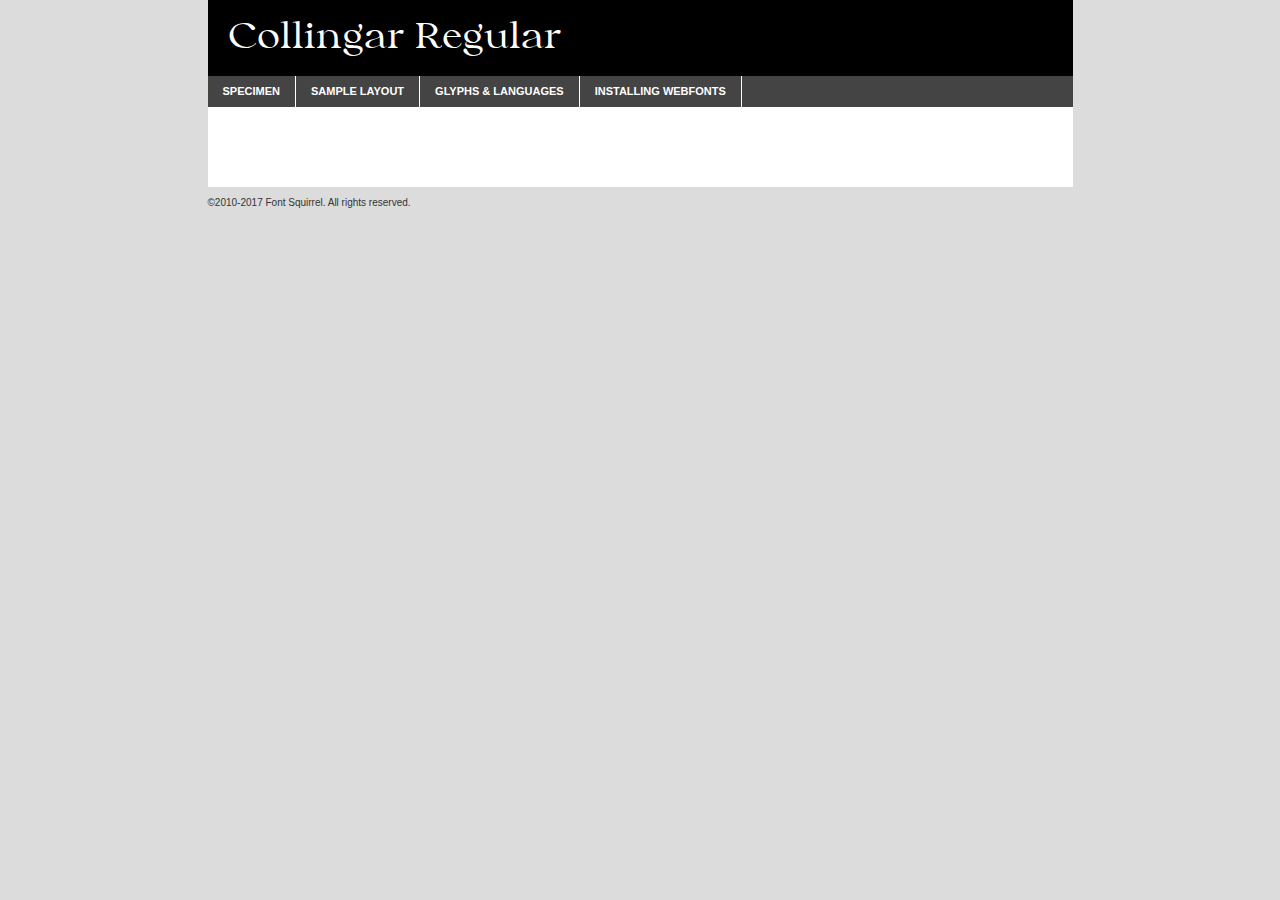
<file: main/main_assets/font/collingar-collingar-400-demo.html>
<!DOCTYPE html PUBLIC "-//W3C//DTD XHTML 1.0 Transitional//EN"
        "http://www.w3.org/TR/xhtml1/DTD/xhtml1-transitional.dtd">

<html xmlns="http://www.w3.org/1999/xhtml" xml:lang="en" lang="en">
<head>
    <meta http-equiv="Content-Type" content="text/html; charset=utf-8"/>
    <script src="http://ajax.googleapis.com/ajax/libs/jquery/1.7.2/jquery.min.js" type="text/javascript" charset="utf-8"></script>
    <script type="text/javascript">
		(function($) {
			$.fn.easyTabs = function(option) {
				var param = jQuery.extend({ fadeSpeed: 'fast', defaultContent: 1, activeClass: 'active' }, option);
				$(this).each(function() {
					var thisId = '#' + this.id;
					if ( param.defaultContent == '' )
					{
						param.defaultContent = 1;
					}
					if ( typeof param.defaultContent == 'number' )
					{
						var defaultTab = $(thisId + ' .tabs li:eq(' + (param.defaultContent - 1) + ') a').attr('href').substr(1);
					}
					else
					{
						var defaultTab = param.defaultContent;
					}
					$(thisId + ' .tabs li a').each(function() {
						var tabToHide = $(this).attr('href').substr(1);
						$('#' + tabToHide).addClass('easytabs-tab-content');
					});
					hideAll();
					changeContent(defaultTab);

					function hideAll() {$(thisId + ' .easytabs-tab-content').hide();}

					function changeContent(tabId)
					{
						hideAll();
						$(thisId + ' .tabs li').removeClass(param.activeClass);
						$(thisId + ' .tabs li a[href=#' + tabId + ']').closest('li').addClass(param.activeClass);
						if ( param.fadeSpeed != 'none' )
						{
							$(thisId + ' #' + tabId).fadeIn(param.fadeSpeed);
						}
						else
						{
							$(thisId + ' #' + tabId).show();
						}
					}

					$(thisId + ' .tabs li').click(function() {
						var tabId = $(this).find('a').attr('href').substr(1);
						changeContent(tabId);
						return false;
					});
				});
			}
		})(jQuery);
    </script>
    <link rel="stylesheet" href="specimen_files/specimen_stylesheet.css" type="text/css" charset="utf-8"/>
    <link rel="stylesheet" href="stylesheet.css" type="text/css" charset="utf-8"/>

    <style type="text/css">
        		body {
			font-family: 'collingarregular';
        		}

            </style>

    <title>Collingar Regular Specimen</title>


    <script type="text/javascript" charset="utf-8">
		$(document).ready(function() {
			$('#container').easyTabs({ defaultContent: 1 });
		});
    </script>
</head>

<body>
<div id="container">
    <div id="header">
		Collingar Regular    </div>
    <ul class="tabs">
        <li><a href="#specimen">Specimen</a></li>
        <li><a href="#layout">Sample Layout</a></li>
		        <li><a href="#glyphs">Glyphs &amp; Languages</a></li>
        <li><a href="#installing">Installing Webfonts</a></li>

    </ul>

    <div id="main_content">


        <div id="specimen">

            <div class="section">
                <div class="grid12 firstcol">
                    <div class="huge">AaBb</div>
                </div>
            </div>

            <div class="section">
                <div class="glyph_range">A&#x200B;B&#x200b;C&#x200b;D&#x200b;E&#x200b;F&#x200b;G&#x200b;H&#x200b;I&#x200b;J&#x200b;K&#x200b;L&#x200b;M&#x200b;N&#x200b;O&#x200b;P&#x200b;Q&#x200b;R&#x200b;S&#x200b;T&#x200b;U&#x200b;V&#x200b;W&#x200b;X&#x200b;Y&#x200b;Z&#x200b;a&#x200b;b&#x200b;c&#x200b;d&#x200b;e&#x200b;f&#x200b;g&#x200b;h&#x200b;i&#x200b;j&#x200b;k&#x200b;l&#x200b;m&#x200b;n&#x200b;o&#x200b;p&#x200b;q&#x200b;r&#x200b;s&#x200b;t&#x200b;u&#x200b;v&#x200b;w&#x200b;x&#x200b;y&#x200b;z&#x200b;1&#x200b;2&#x200b;3&#x200b;4&#x200b;5&#x200b;6&#x200b;7&#x200b;8&#x200b;9&#x200b;0&#x200b;&amp;&#x200b;.&#x200b;,&#x200b;?&#x200b;!&#x200b;&#64;&#x200b;(&#x200b;)&#x200b;#&#x200b;$&#x200b;%&#x200b;*&#x200b;+&#x200b;-&#x200b;=&#x200b;:&#x200b;;</div>
            </div>
            <div class="section">
                <div class="grid12 firstcol">
                    <table class="sample_table">
                        <tr>
                            <td>10</td>
                            <td class="size10">abcdefghijklmnopqrstuvwxyzABCDEFGHIJKLMNOPQRSTUVWXYZ0123456789abcdefghijklmnopqrstuvwxyzABCDEFGHIJKLMNOPQRSTUVWXYZ0123456789abcdefghijklmnopqrstuvwxyzABCDEFGHIJKLMNOPQRSTUVWXYZ</td>
                        </tr>
                        <tr>
                            <td>11</td>
                            <td class="size11">abcdefghijklmnopqrstuvwxyzABCDEFGHIJKLMNOPQRSTUVWXYZ0123456789abcdefghijklmnopqrstuvwxyzABCDEFGHIJKLMNOPQRSTUVWXYZ0123456789abcdefghijklmnopqrstuvwxyzABCDEFGHIJKLMNOPQRSTUVWXYZ</td>
                        </tr>
                        <tr>
                            <td>12</td>
                            <td class="size12">abcdefghijklmnopqrstuvwxyzABCDEFGHIJKLMNOPQRSTUVWXYZ0123456789abcdefghijklmnopqrstuvwxyzABCDEFGHIJKLMNOPQRSTUVWXYZ0123456789abcdefghijklmnopqrstuvwxyzABCDEFGHIJKLMNOPQRSTUVWXYZ</td>
                        </tr>
                        <tr>
                            <td>13</td>
                            <td class="size13">abcdefghijklmnopqrstuvwxyzABCDEFGHIJKLMNOPQRSTUVWXYZ0123456789abcdefghijklmnopqrstuvwxyzABCDEFGHIJKLMNOPQRSTUVWXYZ0123456789abcdefghijklmnopqrstuvwxyzABCDEFGHIJKLMNOPQRSTUVWXYZ</td>
                        </tr>
                        <tr>
                            <td>14</td>
                            <td class="size14">abcdefghijklmnopqrstuvwxyzABCDEFGHIJKLMNOPQRSTUVWXYZ0123456789abcdefghijklmnopqrstuvwxyzABCDEFGHIJKLMNOPQRSTUVWXYZ0123456789abcdefghijklmnopqrstuvwxyzABCDEFGHIJKLMNOPQRSTUVWXYZ</td>
                        </tr>
                        <tr>
                            <td>16</td>
                            <td class="size16">abcdefghijklmnopqrstuvwxyzABCDEFGHIJKLMNOPQRSTUVWXYZ0123456789abcdefghijklmnopqrstuvwxyzABCDEFGHIJKLMNOPQRSTUVWXYZ</td>
                        </tr>
                        <tr>
                            <td>18</td>
                            <td class="size18">abcdefghijklmnopqrstuvwxyzABCDEFGHIJKLMNOPQRSTUVWXYZ0123456789abcdefghijklmnopqrstuvwxyzABCDEFGHIJKLMNOPQRSTUVWXYZ</td>
                        </tr>
                        <tr>
                            <td>20</td>
                            <td class="size20">abcdefghijklmnopqrstuvwxyzABCDEFGHIJKLMNOPQRSTUVWXYZ0123456789abcdefghijklmnopqrstuvwxyzABCDEFGHIJKLMNOPQRSTUVWXYZ</td>
                        </tr>
                        <tr>
                            <td>24</td>
                            <td class="size24">abcdefghijklmnopqrstuvwxyzABCDEFGHIJKLMNOPQRSTUVWXYZ0123456789abcdefghijklmnopqrstuvwxyzABCDEFGHIJKLMNOPQRSTUVWXYZ</td>
                        </tr>
                        <tr>
                            <td>30</td>
                            <td class="size30">abcdefghijklmnopqrstuvwxyzABCDEFGHIJKLMNOPQRSTUVWXYZ0123456789abcdefghijklmnopqrstuvwxyzABCDEFGHIJKLMNOPQRSTUVWXYZ</td>
                        </tr>
                        <tr>
                            <td>36</td>
                            <td class="size36">abcdefghijklmnopqrstuvwxyzABCDEFGHIJKLMNOPQRSTUVWXYZ0123456789abcdefghijklmnopqrstuvwxyzABCDEFGHIJKLMNOPQRSTUVWXYZ</td>
                        </tr>
                        <tr>
                            <td>48</td>
                            <td class="size48">abcdefghijklmnopqrstuvwxyzABCDEFGHIJKLMNOPQRSTUVWXYZ0123456789abcdefghijklmnopqrstuvwxyzABCDEFGHIJKLMNOPQRSTUVWXYZ</td>
                        </tr>
                        <tr>
                            <td>60</td>
                            <td class="size60">abcdefghijklmnopqrstuvwxyzABCDEFGHIJKLMNOPQRSTUVWXYZ0123456789abcdefghijklmnopqrstuvwxyzABCDEFGHIJKLMNOPQRSTUVWXYZ</td>
                        </tr>
                        <tr>
                            <td>72</td>
                            <td class="size72">abcdefghijklmnopqrstuvwxyzABCDEFGHIJKLMNOPQRSTUVWXYZ0123456789abcdefghijklmnopqrstuvwxyzABCDEFGHIJKLMNOPQRSTUVWXYZ</td>
                        </tr>
                        <tr>
                            <td>90</td>
                            <td class="size90">abcdefghijklmnopqrstuvwxyzABCDEFGHIJKLMNOPQRSTUVWXYZ0123456789abcdefghijklmnopqrstuvwxyzABCDEFGHIJKLMNOPQRSTUVWXYZ</td>
                        </tr>
                    </table>

                </div>

            </div>


            <div class="section" id="bodycomparison">


                <div id="xheight">
                    <div class="fontbody">&#x25FC;&#x25FC;&#x25FC;&#x25FC;&#x25FC;&#x25FC;&#x25FC;&#x25FC;&#x25FC;&#x25FC;&#x25FC;&#x25FC;&#x25FC;&#x25FC;&#x25FC;&#x25FC;&#x25FC;&#x25FC;&#x25FC;&#x25FC;&#x25FC;&#x25FC;&#x25FC;&#x25FC;&#x25FC;&#x25FC;&#x25FC;&#x25FC;&#x25FC;&#x25FC;&#x25FC;&#x25FC;&#x25FC;&#x25FC;&#x25FC;&#x25FC;&#x25FC;&#x25FC;&#x25FC;&#x25FC;&#x25FC;&#x25FC;&#x25FC;&#x25FC;&#x25FC;&#x25FC;&#x25FC;&#x25FC;&#x25FC;&#x25FC;&#x25FC;&#x25FC;&#x25FC;&#x25FC;&#x25FC;&#x25FC;&#x25FC;&#x25FC;&#x25FC;&#x25FC;&#x25FC;&#x25FC;&#x25FC;&#x25FC;&#x25FC;&#x25FC;&#x25FC;&#x25FC;&#x25FC;&#x25FC;&#x25FC;&#x25FC;&#x25FC;&#x25FC;&#x25FC;&#x25FC;&#x25FC;&#x25FC;&#x25FC;&#x25FC;&#x25FC;&#x25FC;&#x25FC;&#x25FC;&#x25FC;&#x25FC;&#x25FC;&#x25FC;&#x25FC;&#x25FC;&#x25FC;&#x25FC;&#x25FC;&#x25FC;&#x25FC;&#x25FC;&#x25FC;&#x25FC;&#x25FC;body</div>
                    <div class="arialbody">body</div>
                    <div class="verdanabody">body</div>
                    <div class="georgiabody">body</div>
                </div>
                <div class="fontbody" style="z-index:1">
                    body<span>Collingar Regular</span>
                </div>
                <div class="arialbody" style="z-index:1">
                    body<span>Arial</span>
                </div>
                <div class="verdanabody" style="z-index:1">
                    body<span>Verdana</span>
                </div>
                <div class="georgiabody" style="z-index:1">
                    body<span>Georgia</span>
                </div>


            </div>


            <div class="section psample psample_row1" id="">

                <div class="grid2 firstcol">
                    <p class="size10"><span>10.</span>Aenean lacinia bibendum nulla sed consectetur. Fusce dapibus, tellus ac cursus commodo, tortor mauris condimentum nibh, ut fermentum massa justo sit amet risus. Nullam id dolor id nibh ultricies vehicula ut id elit. Cum sociis natoque penatibus et magnis dis parturient montes, nascetur ridiculus mus. Nulla vitae elit libero, a pharetra augue.</p>

                </div>
                <div class="grid3">
                    <p class="size11"><span>11.</span>Aenean lacinia bibendum nulla sed consectetur. Fusce dapibus, tellus ac cursus commodo, tortor mauris condimentum nibh, ut fermentum massa justo sit amet risus. Nullam id dolor id nibh ultricies vehicula ut id elit. Cum sociis natoque penatibus et magnis dis parturient montes, nascetur ridiculus mus. Nulla vitae elit libero, a pharetra augue.</p>

                </div>
                <div class="grid3">
                    <p class="size12"><span>12.</span>Aenean lacinia bibendum nulla sed consectetur. Fusce dapibus, tellus ac cursus commodo, tortor mauris condimentum nibh, ut fermentum massa justo sit amet risus. Nullam id dolor id nibh ultricies vehicula ut id elit. Cum sociis natoque penatibus et magnis dis parturient montes, nascetur ridiculus mus. Nulla vitae elit libero, a pharetra augue.</p>

                </div>
                <div class="grid4">
                    <p class="size13"><span>13.</span>Aenean lacinia bibendum nulla sed consectetur. Fusce dapibus, tellus ac cursus commodo, tortor mauris condimentum nibh, ut fermentum massa justo sit amet risus. Nullam id dolor id nibh ultricies vehicula ut id elit. Cum sociis natoque penatibus et magnis dis parturient montes, nascetur ridiculus mus. Nulla vitae elit libero, a pharetra augue.</p>

                </div>
                <div class="white_blend"></div>

            </div>
            <div class="section psample psample_row2" id="">
                <div class="grid3 firstcol">
                    <p class="size14"><span>14.</span>Aenean lacinia bibendum nulla sed consectetur. Fusce dapibus, tellus ac cursus commodo, tortor mauris condimentum nibh, ut fermentum massa justo sit amet risus. Nullam id dolor id nibh ultricies vehicula ut id elit. Cum sociis natoque penatibus et magnis dis parturient montes, nascetur ridiculus mus. Nulla vitae elit libero, a pharetra augue.</p>

                </div>
                <div class="grid4">
                    <p class="size16"><span>16.</span>Aenean lacinia bibendum nulla sed consectetur. Fusce dapibus, tellus ac cursus commodo, tortor mauris condimentum nibh, ut fermentum massa justo sit amet risus. Nullam id dolor id nibh ultricies vehicula ut id elit. Cum sociis natoque penatibus et magnis dis parturient montes, nascetur ridiculus mus. Nulla vitae elit libero, a pharetra augue.</p>

                </div>
                <div class="grid5">
                    <p class="size18"><span>18.</span>Aenean lacinia bibendum nulla sed consectetur. Fusce dapibus, tellus ac cursus commodo, tortor mauris condimentum nibh, ut fermentum massa justo sit amet risus. Nullam id dolor id nibh ultricies vehicula ut id elit. Cum sociis natoque penatibus et magnis dis parturient montes, nascetur ridiculus mus. Nulla vitae elit libero, a pharetra augue.</p>

                </div>

                <div class="white_blend"></div>

            </div>

            <div class="section psample psample_row3" id="">
                <div class="grid5 firstcol">
                    <p class="size20"><span>20.</span>Aenean lacinia bibendum nulla sed consectetur. Fusce dapibus, tellus ac cursus commodo, tortor mauris condimentum nibh, ut fermentum massa justo sit amet risus. Nullam id dolor id nibh ultricies vehicula ut id elit. Cum sociis natoque penatibus et magnis dis parturient montes, nascetur ridiculus mus. Nulla vitae elit libero, a pharetra augue.</p>
                </div>
                <div class="grid7">
                    <p class="size24"><span>24.</span>Aenean lacinia bibendum nulla sed consectetur. Fusce dapibus, tellus ac cursus commodo, tortor mauris condimentum nibh, ut fermentum massa justo sit amet risus. Nullam id dolor id nibh ultricies vehicula ut id elit. Cum sociis natoque penatibus et magnis dis parturient montes, nascetur ridiculus mus. Nulla vitae elit libero, a pharetra augue.</p>
                </div>

                <div class="white_blend"></div>

            </div>

            <div class="section psample psample_row4" id="">
                <div class="grid12 firstcol">
                    <p class="size30"><span>30.</span>Aenean lacinia bibendum nulla sed consectetur. Fusce dapibus, tellus ac cursus commodo, tortor mauris condimentum nibh, ut fermentum massa justo sit amet risus. Nullam id dolor id nibh ultricies vehicula ut id elit. Cum sociis natoque penatibus et magnis dis parturient montes, nascetur ridiculus mus. Nulla vitae elit libero, a pharetra augue.</p>
                </div>
                <div class="white_blend"></div>

            </div>


            <div class="section psample psample_row1 fullreverse">
                <div class="grid2 firstcol">
                    <p class="size10"><span>10.</span>Aenean lacinia bibendum nulla sed consectetur. Fusce dapibus, tellus ac cursus commodo, tortor mauris condimentum nibh, ut fermentum massa justo sit amet risus. Nullam id dolor id nibh ultricies vehicula ut id elit. Cum sociis natoque penatibus et magnis dis parturient montes, nascetur ridiculus mus. Nulla vitae elit libero, a pharetra augue.</p>

                </div>
                <div class="grid3">
                    <p class="size11"><span>11.</span>Aenean lacinia bibendum nulla sed consectetur. Fusce dapibus, tellus ac cursus commodo, tortor mauris condimentum nibh, ut fermentum massa justo sit amet risus. Nullam id dolor id nibh ultricies vehicula ut id elit. Cum sociis natoque penatibus et magnis dis parturient montes, nascetur ridiculus mus. Nulla vitae elit libero, a pharetra augue.</p>

                </div>
                <div class="grid3">
                    <p class="size12"><span>12.</span>Aenean lacinia bibendum nulla sed consectetur. Fusce dapibus, tellus ac cursus commodo, tortor mauris condimentum nibh, ut fermentum massa justo sit amet risus. Nullam id dolor id nibh ultricies vehicula ut id elit. Cum sociis natoque penatibus et magnis dis parturient montes, nascetur ridiculus mus. Nulla vitae elit libero, a pharetra augue.</p>

                </div>
                <div class="grid4">
                    <p class="size13"><span>13.</span>Aenean lacinia bibendum nulla sed consectetur. Fusce dapibus, tellus ac cursus commodo, tortor mauris condimentum nibh, ut fermentum massa justo sit amet risus. Nullam id dolor id nibh ultricies vehicula ut id elit. Cum sociis natoque penatibus et magnis dis parturient montes, nascetur ridiculus mus. Nulla vitae elit libero, a pharetra augue.</p>

                </div>
                <div class="black_blend"></div>

            </div>

            <div class="section psample psample_row2 fullreverse">
                <div class="grid3 firstcol">
                    <p class="size14"><span>14.</span>Aenean lacinia bibendum nulla sed consectetur. Fusce dapibus, tellus ac cursus commodo, tortor mauris condimentum nibh, ut fermentum massa justo sit amet risus. Nullam id dolor id nibh ultricies vehicula ut id elit. Cum sociis natoque penatibus et magnis dis parturient montes, nascetur ridiculus mus. Nulla vitae elit libero, a pharetra augue.</p>

                </div>
                <div class="grid4">
                    <p class="size16"><span>16.</span>Aenean lacinia bibendum nulla sed consectetur. Fusce dapibus, tellus ac cursus commodo, tortor mauris condimentum nibh, ut fermentum massa justo sit amet risus. Nullam id dolor id nibh ultricies vehicula ut id elit. Cum sociis natoque penatibus et magnis dis parturient montes, nascetur ridiculus mus. Nulla vitae elit libero, a pharetra augue.</p>

                </div>
                <div class="grid5">
                    <p class="size18"><span>18.</span>Aenean lacinia bibendum nulla sed consectetur. Fusce dapibus, tellus ac cursus commodo, tortor mauris condimentum nibh, ut fermentum massa justo sit amet risus. Nullam id dolor id nibh ultricies vehicula ut id elit. Cum sociis natoque penatibus et magnis dis parturient montes, nascetur ridiculus mus. Nulla vitae elit libero, a pharetra augue.</p>

                </div>
                <div class="black_blend"></div>

            </div>

            <div class="section psample fullreverse psample_row3" id="">
                <div class="grid5 firstcol">
                    <p class="size20"><span>20.</span>Aenean lacinia bibendum nulla sed consectetur. Fusce dapibus, tellus ac cursus commodo, tortor mauris condimentum nibh, ut fermentum massa justo sit amet risus. Nullam id dolor id nibh ultricies vehicula ut id elit. Cum sociis natoque penatibus et magnis dis parturient montes, nascetur ridiculus mus. Nulla vitae elit libero, a pharetra augue.</p>
                </div>
                <div class="grid7">
                    <p class="size24"><span>24.</span>Aenean lacinia bibendum nulla sed consectetur. Fusce dapibus, tellus ac cursus commodo, tortor mauris condimentum nibh, ut fermentum massa justo sit amet risus. Nullam id dolor id nibh ultricies vehicula ut id elit. Cum sociis natoque penatibus et magnis dis parturient montes, nascetur ridiculus mus. Nulla vitae elit libero, a pharetra augue.</p>
                </div>

                <div class="black_blend"></div>

            </div>

            <div class="section psample fullreverse psample_row4" id="" style="border-bottom: 20px #000 solid;">
                <div class="grid12 firstcol">
                    <p class="size30"><span>30.</span>Aenean lacinia bibendum nulla sed consectetur. Fusce dapibus, tellus ac cursus commodo, tortor mauris condimentum nibh, ut fermentum massa justo sit amet risus. Nullam id dolor id nibh ultricies vehicula ut id elit. Cum sociis natoque penatibus et magnis dis parturient montes, nascetur ridiculus mus. Nulla vitae elit libero, a pharetra augue.</p>
                </div>
                <div class="black_blend"></div>

            </div>


        </div>

        <div id="layout">

            <div class="section">

                <div class="grid12 firstcol">
                    <h1>Lorem Ipsum Dolor</h1>
                    <h2>Etiam porta sem malesuada magna mollis euismod</h2>

                    <p class="byline">By <a href="#link">Aenean Lacinia</a></p>
                </div>
            </div>
            <div class="section">
                <div class="grid8 firstcol">
                    <p class="large">Donec sed odio dui. Morbi leo risus, porta ac consectetur ac, vestibulum at eros. Fusce dapibus, tellus ac cursus commodo, tortor mauris condimentum nibh, ut fermentum massa justo sit amet risus. </p>


                    <h3>Pellentesque ornare sem</h3>

                    <p>Maecenas sed diam eget risus varius blandit sit amet non magna. Maecenas faucibus mollis interdum. Donec ullamcorper nulla non metus auctor fringilla. Nullam id dolor id nibh ultricies vehicula ut id elit. Nullam id dolor id nibh ultricies vehicula ut id elit. </p>

                    <p>Aenean eu leo quam. Pellentesque ornare sem lacinia quam venenatis vestibulum. Lorem ipsum dolor sit amet, consectetur adipiscing elit. Cum sociis natoque penatibus et magnis dis parturient montes, nascetur ridiculus mus. </p>

                    <p>Nulla vitae elit libero, a pharetra augue. Praesent commodo cursus magna, vel scelerisque nisl consectetur et. Aenean lacinia bibendum nulla sed consectetur. </p>

                    <p>Nullam quis risus eget urna mollis ornare vel eu leo. Nullam quis risus eget urna mollis ornare vel eu leo. Maecenas sed diam eget risus varius blandit sit amet non magna. Donec ullamcorper nulla non metus auctor fringilla. </p>

                    <h3>Cras mattis consectetur</h3>

                    <p>Aenean eu leo quam. Pellentesque ornare sem lacinia quam venenatis vestibulum. Aenean lacinia bibendum nulla sed consectetur. Integer posuere erat a ante venenatis dapibus posuere velit aliquet. Cras mattis consectetur purus sit amet fermentum. </p>

                    <p>Nullam id dolor id nibh ultricies vehicula ut id elit. Nullam quis risus eget urna mollis ornare vel eu leo. Cras mattis consectetur purus sit amet fermentum.</p>
                </div>

                <div class="grid4 sidebar">

                    <div class="box reverse">
                        <p class="last">Nullam quis risus eget urna mollis ornare vel eu leo. Donec ullamcorper nulla non metus auctor fringilla. Cras mattis consectetur purus sit amet fermentum. Sed posuere consectetur est at lobortis. Lorem ipsum dolor sit amet, consectetur adipiscing elit. </p>
                    </div>

                    <p class="caption">Maecenas sed diam eget risus varius.</p>

                    <p>Vestibulum id ligula porta felis euismod semper. Integer posuere erat a ante venenatis dapibus posuere velit aliquet. Vestibulum id ligula porta felis euismod semper. Sed posuere consectetur est at lobortis. Maecenas sed diam eget risus varius blandit sit amet non magna. Fusce dapibus, tellus ac cursus commodo, tortor mauris condimentum nibh, ut fermentum massa justo sit amet risus. </p>


                    <p>Duis mollis, est non commodo luctus, nisi erat porttitor ligula, eget lacinia odio sem nec elit. Aenean lacinia bibendum nulla sed consectetur. Vivamus sagittis lacus vel augue laoreet rutrum faucibus dolor auctor. Aenean lacinia bibendum nulla sed consectetur. Nullam quis risus eget urna mollis ornare vel eu leo. </p>

                    <p>Praesent commodo cursus magna, vel scelerisque nisl consectetur et. Donec ullamcorper nulla non metus auctor fringilla. Maecenas faucibus mollis interdum. Fusce dapibus, tellus ac cursus commodo, tortor mauris condimentum nibh, ut fermentum massa justo sit amet risus. </p>

                </div>
            </div>

        </div>


		

        <div id="glyphs">
            <div class="section">
                <div class="grid12 firstcol">

                    <h1>Language Support</h1>
                    <p>The subset of Collingar Regular in this kit supports the following languages:<br/>

						Albanian, Basque, Breton, Chamorro, Danish, Dutch, English, Finnish, French, Frisian, Galician, German, Italian, Malagasy, Norwegian, Portuguese, Spanish, Alsatian, Aragonese, Arapaho, Arrernte, Asturian, Aymara, Bislama, Cebuano, Corsican, Fijian, French_creole, Genoese, Gilbertese, Greenlandic, Haitian_creole, Hiligaynon, Hmong, Hopi, Ibanag, Iloko_ilokano, Indonesian, Interglossa_glosa, Interlingua, Irish_gaelic, Jerriais, Lojban, Lombard, Luxembourgeois, Manx, Mohawk, Norfolk_pitcairnese, Occitan, Oromo, Pangasinan, Papiamento, Piedmontese, Potawatomi, Rhaeto-romance, Romansh, Rotokas, Sami_lule, Samoan, Sardinian, Scots_gaelic, Seychelles_creole, Shona, Sicilian, Somali, Southern_ndebele, Swahili, Swati_swazi, Tagalog_filipino_pilipino, Tetum, Tok_pisin, Uyghur_latinized, Volapuk, Walloon, Warlpiri, Xhosa, Yapese, Zulu, Latinbasic, Ubasic, Demo                    </p>
                    <h1>Glyph Chart</h1>
                    <p>The subset of Collingar Regular in this kit includes all the glyphs listed below. Unicode entities are included above each glyph to help you insert individual characters into your layout.</p>
                    <div id="glyph_chart">

																																	                                <div><p>&amp;#13;</p>&#13;</div>
																				                                <div><p>&amp;#32;</p>&#32;</div>
																				                                <div><p>&amp;#33;</p>&#33;</div>
																				                                <div><p>&amp;#34;</p>&#34;</div>
																				                                <div><p>&amp;#35;</p>&#35;</div>
																				                                <div><p>&amp;#36;</p>&#36;</div>
																				                                <div><p>&amp;#37;</p>&#37;</div>
																				                                <div><p>&amp;#38;</p>&#38;</div>
																				                                <div><p>&amp;#39;</p>&#39;</div>
																				                                <div><p>&amp;#40;</p>&#40;</div>
																				                                <div><p>&amp;#41;</p>&#41;</div>
																				                                <div><p>&amp;#42;</p>&#42;</div>
																				                                <div><p>&amp;#43;</p>&#43;</div>
																				                                <div><p>&amp;#44;</p>&#44;</div>
																				                                <div><p>&amp;#45;</p>&#45;</div>
																				                                <div><p>&amp;#46;</p>&#46;</div>
																				                                <div><p>&amp;#47;</p>&#47;</div>
																				                                <div><p>&amp;#48;</p>&#48;</div>
																				                                <div><p>&amp;#49;</p>&#49;</div>
																				                                <div><p>&amp;#50;</p>&#50;</div>
																				                                <div><p>&amp;#51;</p>&#51;</div>
																				                                <div><p>&amp;#52;</p>&#52;</div>
																				                                <div><p>&amp;#53;</p>&#53;</div>
																				                                <div><p>&amp;#54;</p>&#54;</div>
																				                                <div><p>&amp;#55;</p>&#55;</div>
																				                                <div><p>&amp;#56;</p>&#56;</div>
																				                                <div><p>&amp;#57;</p>&#57;</div>
																				                                <div><p>&amp;#58;</p>&#58;</div>
																				                                <div><p>&amp;#59;</p>&#59;</div>
																				                                <div><p>&amp;#60;</p>&#60;</div>
																				                                <div><p>&amp;#61;</p>&#61;</div>
																				                                <div><p>&amp;#62;</p>&#62;</div>
																				                                <div><p>&amp;#63;</p>&#63;</div>
																				                                <div><p>&amp;#64;</p>&#64;</div>
																				                                <div><p>&amp;#65;</p>&#65;</div>
																				                                <div><p>&amp;#66;</p>&#66;</div>
																				                                <div><p>&amp;#67;</p>&#67;</div>
																				                                <div><p>&amp;#68;</p>&#68;</div>
																				                                <div><p>&amp;#69;</p>&#69;</div>
																				                                <div><p>&amp;#70;</p>&#70;</div>
																				                                <div><p>&amp;#71;</p>&#71;</div>
																				                                <div><p>&amp;#72;</p>&#72;</div>
																				                                <div><p>&amp;#73;</p>&#73;</div>
																				                                <div><p>&amp;#74;</p>&#74;</div>
																				                                <div><p>&amp;#75;</p>&#75;</div>
																				                                <div><p>&amp;#76;</p>&#76;</div>
																				                                <div><p>&amp;#77;</p>&#77;</div>
																				                                <div><p>&amp;#78;</p>&#78;</div>
																				                                <div><p>&amp;#79;</p>&#79;</div>
																				                                <div><p>&amp;#80;</p>&#80;</div>
																				                                <div><p>&amp;#81;</p>&#81;</div>
																				                                <div><p>&amp;#82;</p>&#82;</div>
																				                                <div><p>&amp;#83;</p>&#83;</div>
																				                                <div><p>&amp;#84;</p>&#84;</div>
																				                                <div><p>&amp;#85;</p>&#85;</div>
																				                                <div><p>&amp;#86;</p>&#86;</div>
																				                                <div><p>&amp;#87;</p>&#87;</div>
																				                                <div><p>&amp;#88;</p>&#88;</div>
																				                                <div><p>&amp;#89;</p>&#89;</div>
																				                                <div><p>&amp;#90;</p>&#90;</div>
																				                                <div><p>&amp;#91;</p>&#91;</div>
																				                                <div><p>&amp;#92;</p>&#92;</div>
																				                                <div><p>&amp;#93;</p>&#93;</div>
																				                                <div><p>&amp;#94;</p>&#94;</div>
																				                                <div><p>&amp;#95;</p>&#95;</div>
																				                                <div><p>&amp;#96;</p>&#96;</div>
																				                                <div><p>&amp;#97;</p>&#97;</div>
																				                                <div><p>&amp;#98;</p>&#98;</div>
																				                                <div><p>&amp;#99;</p>&#99;</div>
																				                                <div><p>&amp;#100;</p>&#100;</div>
																				                                <div><p>&amp;#101;</p>&#101;</div>
																				                                <div><p>&amp;#102;</p>&#102;</div>
																				                                <div><p>&amp;#103;</p>&#103;</div>
																				                                <div><p>&amp;#104;</p>&#104;</div>
																				                                <div><p>&amp;#105;</p>&#105;</div>
																				                                <div><p>&amp;#106;</p>&#106;</div>
																				                                <div><p>&amp;#107;</p>&#107;</div>
																				                                <div><p>&amp;#108;</p>&#108;</div>
																				                                <div><p>&amp;#109;</p>&#109;</div>
																				                                <div><p>&amp;#110;</p>&#110;</div>
																				                                <div><p>&amp;#111;</p>&#111;</div>
																				                                <div><p>&amp;#112;</p>&#112;</div>
																				                                <div><p>&amp;#113;</p>&#113;</div>
																				                                <div><p>&amp;#114;</p>&#114;</div>
																				                                <div><p>&amp;#115;</p>&#115;</div>
																				                                <div><p>&amp;#116;</p>&#116;</div>
																				                                <div><p>&amp;#117;</p>&#117;</div>
																				                                <div><p>&amp;#118;</p>&#118;</div>
																				                                <div><p>&amp;#119;</p>&#119;</div>
																				                                <div><p>&amp;#120;</p>&#120;</div>
																				                                <div><p>&amp;#121;</p>&#121;</div>
																				                                <div><p>&amp;#122;</p>&#122;</div>
																				                                <div><p>&amp;#123;</p>&#123;</div>
																				                                <div><p>&amp;#124;</p>&#124;</div>
																				                                <div><p>&amp;#125;</p>&#125;</div>
																				                                <div><p>&amp;#126;</p>&#126;</div>
																				                                <div><p>&amp;#160;</p>&#160;</div>
																				                                <div><p>&amp;#161;</p>&#161;</div>
																				                                <div><p>&amp;#162;</p>&#162;</div>
																				                                <div><p>&amp;#163;</p>&#163;</div>
																				                                <div><p>&amp;#164;</p>&#164;</div>
																				                                <div><p>&amp;#165;</p>&#165;</div>
																				                                <div><p>&amp;#167;</p>&#167;</div>
																				                                <div><p>&amp;#168;</p>&#168;</div>
																				                                <div><p>&amp;#169;</p>&#169;</div>
																				                                <div><p>&amp;#170;</p>&#170;</div>
																				                                <div><p>&amp;#171;</p>&#171;</div>
																				                                <div><p>&amp;#172;</p>&#172;</div>
																				                                <div><p>&amp;#173;</p>&#173;</div>
																				                                <div><p>&amp;#174;</p>&#174;</div>
																				                                <div><p>&amp;#175;</p>&#175;</div>
																				                                <div><p>&amp;#176;</p>&#176;</div>
																				                                <div><p>&amp;#177;</p>&#177;</div>
																				                                <div><p>&amp;#178;</p>&#178;</div>
																				                                <div><p>&amp;#179;</p>&#179;</div>
																				                                <div><p>&amp;#180;</p>&#180;</div>
																				                                <div><p>&amp;#183;</p>&#183;</div>
																				                                <div><p>&amp;#184;</p>&#184;</div>
																				                                <div><p>&amp;#185;</p>&#185;</div>
																				                                <div><p>&amp;#186;</p>&#186;</div>
																				                                <div><p>&amp;#187;</p>&#187;</div>
																				                                <div><p>&amp;#188;</p>&#188;</div>
																				                                <div><p>&amp;#189;</p>&#189;</div>
																				                                <div><p>&amp;#190;</p>&#190;</div>
																				                                <div><p>&amp;#191;</p>&#191;</div>
																				                                <div><p>&amp;#192;</p>&#192;</div>
																				                                <div><p>&amp;#193;</p>&#193;</div>
																				                                <div><p>&amp;#194;</p>&#194;</div>
																				                                <div><p>&amp;#195;</p>&#195;</div>
																				                                <div><p>&amp;#196;</p>&#196;</div>
																				                                <div><p>&amp;#197;</p>&#197;</div>
																				                                <div><p>&amp;#198;</p>&#198;</div>
																				                                <div><p>&amp;#199;</p>&#199;</div>
																				                                <div><p>&amp;#200;</p>&#200;</div>
																				                                <div><p>&amp;#201;</p>&#201;</div>
																				                                <div><p>&amp;#202;</p>&#202;</div>
																				                                <div><p>&amp;#203;</p>&#203;</div>
																				                                <div><p>&amp;#204;</p>&#204;</div>
																				                                <div><p>&amp;#205;</p>&#205;</div>
																				                                <div><p>&amp;#206;</p>&#206;</div>
																				                                <div><p>&amp;#207;</p>&#207;</div>
																				                                <div><p>&amp;#208;</p>&#208;</div>
																				                                <div><p>&amp;#209;</p>&#209;</div>
																				                                <div><p>&amp;#210;</p>&#210;</div>
																				                                <div><p>&amp;#211;</p>&#211;</div>
																				                                <div><p>&amp;#212;</p>&#212;</div>
																				                                <div><p>&amp;#213;</p>&#213;</div>
																				                                <div><p>&amp;#214;</p>&#214;</div>
																				                                <div><p>&amp;#215;</p>&#215;</div>
																				                                <div><p>&amp;#216;</p>&#216;</div>
																				                                <div><p>&amp;#217;</p>&#217;</div>
																				                                <div><p>&amp;#218;</p>&#218;</div>
																				                                <div><p>&amp;#219;</p>&#219;</div>
																				                                <div><p>&amp;#220;</p>&#220;</div>
																				                                <div><p>&amp;#221;</p>&#221;</div>
																				                                <div><p>&amp;#222;</p>&#222;</div>
																				                                <div><p>&amp;#223;</p>&#223;</div>
																				                                <div><p>&amp;#224;</p>&#224;</div>
																				                                <div><p>&amp;#225;</p>&#225;</div>
																				                                <div><p>&amp;#226;</p>&#226;</div>
																				                                <div><p>&amp;#227;</p>&#227;</div>
																				                                <div><p>&amp;#228;</p>&#228;</div>
																				                                <div><p>&amp;#229;</p>&#229;</div>
																				                                <div><p>&amp;#230;</p>&#230;</div>
																				                                <div><p>&amp;#231;</p>&#231;</div>
																				                                <div><p>&amp;#232;</p>&#232;</div>
																				                                <div><p>&amp;#233;</p>&#233;</div>
																				                                <div><p>&amp;#234;</p>&#234;</div>
																				                                <div><p>&amp;#235;</p>&#235;</div>
																				                                <div><p>&amp;#236;</p>&#236;</div>
																				                                <div><p>&amp;#237;</p>&#237;</div>
																				                                <div><p>&amp;#238;</p>&#238;</div>
																				                                <div><p>&amp;#239;</p>&#239;</div>
																				                                <div><p>&amp;#241;</p>&#241;</div>
																				                                <div><p>&amp;#242;</p>&#242;</div>
																				                                <div><p>&amp;#243;</p>&#243;</div>
																				                                <div><p>&amp;#244;</p>&#244;</div>
																				                                <div><p>&amp;#245;</p>&#245;</div>
																				                                <div><p>&amp;#246;</p>&#246;</div>
																				                                <div><p>&amp;#247;</p>&#247;</div>
																				                                <div><p>&amp;#248;</p>&#248;</div>
																				                                <div><p>&amp;#249;</p>&#249;</div>
																				                                <div><p>&amp;#250;</p>&#250;</div>
																				                                <div><p>&amp;#251;</p>&#251;</div>
																				                                <div><p>&amp;#252;</p>&#252;</div>
																				                                <div><p>&amp;#253;</p>&#253;</div>
																				                                <div><p>&amp;#254;</p>&#254;</div>
																				                                <div><p>&amp;#255;</p>&#255;</div>
																				                                <div><p>&amp;#338;</p>&#338;</div>
																				                                <div><p>&amp;#339;</p>&#339;</div>
																				                                <div><p>&amp;#376;</p>&#376;</div>
																				                                <div><p>&amp;#710;</p>&#710;</div>
																				                                <div><p>&amp;#732;</p>&#732;</div>
																				                                <div><p>&amp;#8192;</p>&#8192;</div>
																				                                <div><p>&amp;#8193;</p>&#8193;</div>
																				                                <div><p>&amp;#8194;</p>&#8194;</div>
																				                                <div><p>&amp;#8195;</p>&#8195;</div>
																				                                <div><p>&amp;#8196;</p>&#8196;</div>
																				                                <div><p>&amp;#8197;</p>&#8197;</div>
																				                                <div><p>&amp;#8198;</p>&#8198;</div>
																				                                <div><p>&amp;#8199;</p>&#8199;</div>
																				                                <div><p>&amp;#8200;</p>&#8200;</div>
																				                                <div><p>&amp;#8201;</p>&#8201;</div>
																				                                <div><p>&amp;#8202;</p>&#8202;</div>
																				                                <div><p>&amp;#8208;</p>&#8208;</div>
																				                                <div><p>&amp;#8209;</p>&#8209;</div>
																				                                <div><p>&amp;#8210;</p>&#8210;</div>
																				                                <div><p>&amp;#8211;</p>&#8211;</div>
																				                                <div><p>&amp;#8212;</p>&#8212;</div>
																				                                <div><p>&amp;#8216;</p>&#8216;</div>
																				                                <div><p>&amp;#8217;</p>&#8217;</div>
																				                                <div><p>&amp;#8218;</p>&#8218;</div>
																				                                <div><p>&amp;#8220;</p>&#8220;</div>
																				                                <div><p>&amp;#8221;</p>&#8221;</div>
																				                                <div><p>&amp;#8222;</p>&#8222;</div>
																				                                <div><p>&amp;#8226;</p>&#8226;</div>
																				                                <div><p>&amp;#8239;</p>&#8239;</div>
																				                                <div><p>&amp;#8249;</p>&#8249;</div>
																				                                <div><p>&amp;#8250;</p>&#8250;</div>
																				                                <div><p>&amp;#8287;</p>&#8287;</div>
																				                                <div><p>&amp;#8364;</p>&#8364;</div>
																				                                <div><p>&amp;#8482;</p>&#8482;</div>
																				                                <div><p>&amp;#9724;</p>&#9724;</div>
																				                                <div><p>&amp;#64257;</p>&#64257;</div>
																				                                <div><p>&amp;#64259;</p>&#64259;</div>
																																                    </div>
                </div>


            </div>
        </div>


        <div id="specs">

        </div>

        <div id="installing">
            <div class="section">
                <div class="grid7 firstcol">
                    <h1>Installing Webfonts</h1>

                    <p>Webfonts are supported by all major browser platforms but not all in the same way. There are currently four different font formats that must be included in order to target all browsers. This includes TTF, WOFF, EOT and SVG.</p>

                    <h2>1. Upload your webfonts</h2>
                    <p>You must upload your webfont kit to your website. They should be in or near the same directory as your CSS files.</p>

                    <h2>2. Include the webfont stylesheet</h2>
                    <p>A special CSS @font-face declaration helps the various browsers select the appropriate font it needs without causing you a bunch of headaches. Learn more about this syntax by reading the <a href="https://www.fontspring.com/blog/further-hardening-of-the-bulletproof-syntax">Fontspring blog post</a> about it. The code for it is as follows:</p>


                    <code>
                        @font-face{
                        font-family: 'MyWebFont';
                        src: url('WebFont.eot');
                        src: url('WebFont.eot?#iefix') format('embedded-opentype'),
                        url('WebFont.woff') format('woff'),
                        url('WebFont.ttf') format('truetype'),
                        url('WebFont.svg#webfont') format('svg');
                        }
                    </code>

                    <p>We've already gone ahead and generated the code for you. All you have to do is link to the stylesheet in your HTML, like this:</p>
                    <code>&lt;link rel=&quot;stylesheet&quot; href=&quot;stylesheet.css&quot; type=&quot;text/css&quot; charset=&quot;utf-8&quot; /&gt;</code>

                    <h2>3. Modify your own stylesheet</h2>
                    <p>To take advantage of your new fonts, you must tell your stylesheet to use them. Look at the original @font-face declaration above and find the property called "font-family." The name linked there will be what you use to reference the font. Prepend that webfont name to the font stack in the "font-family" property, inside the selector you want to change. For example:</p>
                    <code>p { font-family: 'WebFont', Arial, sans-serif; }</code>

                    <h2>4. Test</h2>
                    <p>Getting webfonts to work cross-browser <em>can</em> be tricky. Use the information in the sidebar to help you if you find that fonts aren't loading in a particular browser.</p>
                </div>

                <div class="grid5 sidebar">
                    <div class="box">
                        <h2>Troubleshooting<br/>Font-Face Problems</h2>
                        <p>Having trouble getting your webfonts to load in your new website? Here are some tips to sort out what might be the problem.</p>

                        <h3>Fonts not showing in any browser</h3>

                        <p>This sounds like you need to work on the plumbing. You either did not upload the fonts to the correct directory, or you did not link the fonts properly in the CSS. If you've confirmed that all this is correct and you still have a problem, take a look at your .htaccess file and see if requests are getting intercepted.</p>

                        <h3>Fonts not loading in iPhone or iPad</h3>

                        <p>The most common problem here is that you are serving the fonts from an IIS server. IIS refuses to serve files that have unknown MIME types. If that is the case, you must set the MIME type for SVG to "image/svg+xml" in the server settings. Follow these instructions from Microsoft if you need help.</p>

                        <h3>Fonts not loading in Firefox</h3>

                        <p>The primary reason for this failure? You are still using a version Firefox older than 3.5. So upgrade already! If that isn't it, then you are very likely serving fonts from a different domain. Firefox requires that all font assets be served from the same domain. Lastly it is possible that you need to add WOFF to your list of MIME types (if you are serving via IIS.)</p>

                        <h3>Fonts not loading in IE</h3>

                        <p>Are you looking at Internet Explorer on an actual Windows machine or are you cheating by using a service like Adobe BrowserLab? Many of these screenshot services do not render @font-face for IE. Best to test it on a real machine.</p>

                        <h3>Fonts not loading in IE9</h3>

                        <p>IE9, like Firefox, requires that fonts be served from the same domain as the website. Make sure that is the case.</p>
                    </div>
                </div>
            </div>

        </div>

    </div>
    <div id="footer">
        <p>&copy;2010-2017 Font Squirrel. All rights reserved.</p>
    </div>
</div>
</body>
</html>
</file>
<file: main/main_assets/font/stylesheet.css>
/*! Generated by Font Squirrel (https://www.fontsquirrel.com) on December 17, 2022 */



@font-face {
    font-family: 'collingarregular';
    src: url('collingar-collingar-400-webfont.woff2') format('woff2'),
         url('collingar-collingar-400-webfont.woff') format('woff');
    font-weight: normal;
    font-style: normal;

}
</file>
<file: main/main_assets/font/specimen_files/specimen_stylesheet.css>
@import url('grid_12-825-55-15.css');

/*  
	CSS Reset by Eric Meyer - Released under Public Domain
    http://meyerweb.com/eric/tools/css/reset/
*/
html, body, div, span, applet, object, iframe,
h1, h2, h3, h4, h5, h6, p, blockquote, pre,
a, abbr, acronym, address, big, cite, code,
del, dfn, em, font, img, ins, kbd, q, s, samp,
small, strike, strong, sub, sup, tt, var,
b, u, i, center, dl, dt, dd, ol, ul, li,
fieldset, form, label, legend, table,
caption, tbody, tfoot, thead, tr, th, td {
	margin:         0;
	padding:        0;
	border:         0;
	outline:        0;
	font-size:      100%;
	vertical-align: baseline;
	background:     transparent;
}

body {
	line-height: 1;
}

ol, ul {
	list-style: none;
}

blockquote, q {
	quotes: none;
}

blockquote:before, blockquote:after,
q:before, q:after {
	content: '';
	content: none;
}

:focus {
	outline: 0;
}

ins {
	text-decoration: none;
}

del {
	text-decoration: line-through;
}

table {
	border-collapse: collapse;
	border-spacing:  0;
}


body {
	color:            #000;
	background-color: #dcdcdc;
}

a {
	text-decoration: none;
	color:           #1883ba;
}

h1 {
	font-size:     32px;
	font-weight:   normal;
	font-style:    normal;
	margin-bottom: 18px;
}

h2 {
	font-size: 18px;
}

#container {
	width:  865px;
	margin: 0px auto;
}


#header {
	padding:          20px;
	font-size:        36px;
	background-color: #000;
	color:            #fff;
}

#header span {
	color: #666;
}

#main_content {
	background-color: #fff;
	padding:          60px 20px 20px;
}


#footer p {
	margin:         0;
	padding-top:    10px;
	padding-bottom: 50px;
	color:          #333;
	font:           10px Arial, sans-serif;
}

.tabs {
	width:            100%;
	height:           31px;
	background-color: #444;
}

.tabs li {
	float:            left;
	margin:           0;
	overflow:         hidden;
	background-color: #444;
}

.tabs li a {
	display:         block;
	color:           #fff;
	text-decoration: none;
	font:            bold 11px/11px 'Arial';
	text-transform:  uppercase;
	padding:         10px 15px;
	border-right:    1px solid #fff;
}

.tabs li a:hover {
	background-color: #00b3ff;

}

.tabs li.active a {
	color:            #000;
	background-color: #fff;
}


div.huge {

	font-size:      300px;
	line-height:    1em;
	padding:        0;
	letter-spacing: -.02em;
	overflow:       hidden;
}

div.glyph_range {
	font-size:   72px;
	line-height: 1.1em;
}

.size10 {
	font-size: 10px;
}

.size11 {
	font-size: 11px;
}

.size12 {
	font-size: 12px;
}

.size13 {
	font-size: 13px;
}

.size14 {
	font-size: 14px;
}

.size16 {
	font-size: 16px;
}

.size18 {
	font-size: 18px;
}

.size20 {
	font-size: 20px;
}

.size24 {
	font-size: 24px;
}

.size30 {
	font-size: 30px;
}

.size36 {
	font-size: 36px;
}

.size48 {
	font-size: 48px;
}

.size60 {
	font-size: 60px;
}

.size72 {
	font-size: 72px;
}

.size90 {
	font-size: 90px;
}


.psample_row1 {
	height: 120px;
}

.psample_row1 {
	height: 120px;
}

.psample_row2 {
	height: 160px;
}

.psample_row3 {
	height: 160px;
}

.psample_row4 {
	height: 160px;
}

.psample {
	overflow: hidden;
	position: relative;
}

.psample p {
	line-height: 1.3em;
	display:     block;
	overflow:    hidden;
	margin:      0;
}

.psample span {
	margin-right: .5em;
}

.white_blend {
	width:            100%;
	height:           61px;
	background-image: url([data-uri]);
	position:         absolute;
	bottom:           0;
}

.black_blend {
	width:            100%;
	height:           61px;
	background-image: url([data-uri]);
	position:         absolute;
	bottom:           0;
}

.fullreverse {
	background:    #000 !important;
	color:         #fff !important;
	margin-left:   -20px;
	padding-left:  20px;
	margin-right:  -20px;
	padding-right: 20px;
	padding:       20px;
	margin-bottom: 0;
}


.sample_table td {
	padding-top:    3px;
	padding-bottom: 5px;
	padding-left:   5px;
	vertical-align: middle;
	line-height:    1.2em;
}

.sample_table td:first-child {
	background-color: #eee;
	text-align:       right;
	padding-right:    5px;
	padding-left:     0;
	padding:          5px;
	font:             11px/12px 'Courier New', Courier, mono;
}

code {
	white-space:      pre;
	background-color: #eee;
	display:          block;
	padding:          10px;
	margin-bottom:    18px;
	overflow:         auto;
}


.bottom, .last {
	margin-bottom:  0 !important;
	padding-bottom: 0 !important;
}

.box {
	padding:       18px;
	margin-bottom: 18px;
	background:    #eee;
}

.reverse, .reversed {
	background: #000 !important;
	color:      #fff !important;
	border:     none !important;
}

#bodycomparison {
	position:    relative;
	overflow:    hidden;
	font-size:   72px;
	height:      90px;
	white-space: nowrap;
}

#bodycomparison div {
	font-size:   72px;
	line-height: 90px;
	display:     inline;
	margin:      0 15px 0 0;
	padding:     0;
}

#bodycomparison div span {
	font:     10px Arial;
	position: absolute;
	left:     0;
}

#xheight {
	float:       none;
	position:    absolute;
	color:       #d9f3ff;
	font-size:   72px;
	line-height: 90px;
}

.fontbody {
	position: relative;
}

.arialbody {
	font-family: Arial;
	position:    relative;
}

.verdanabody {
	font-family: Verdana;
	position:    relative;
}

.georgiabody {
	font-family: Georgia;
	position:    relative;
}

/* @group Layout page
 */

#layout h1 {
	font-size:   36px;
	line-height: 42px;
	font-weight: normal;
	font-style:  normal;
}

#layout h2 {
	font-size:   24px;
	line-height: 23px;
	font-weight: normal;
	font-style:  normal;
}

#layout h3 {
	font-size:   22px;
	line-height: 1.4em;
	margin-top:  1em;
	font-weight: normal;
	font-style:  normal;
}


#layout p.byline {
	font-size:     12px;
	margin-top:    18px;
	line-height:   12px;
	margin-bottom: 0;
}

#layout p {
	font-size:     14px;
	line-height:   21px;
	margin-bottom: .5em;
}

#layout p.large {
	font-size:   18px;
	line-height: 26px;
}

#layout .sidebar p {
	font-size:   12px;
	line-height: 1.4em;
}

#layout p.caption {
	font-size:     10px;
	margin-top:    -16px;
	margin-bottom: 18px;
}

/* @end */

/* @group Glyphs */

#glyph_chart div {
	background-color: #d9f3ff;
	color:            black;
	float:            left;
	font-size:        36px;
	height:           1.2em;
	line-height:      1.2em;
	margin-bottom:    1px;
	margin-right:     1px;
	text-align:       center;
	width:            1.2em;
	position:         relative;
	padding:          .6em .2em .2em;
}

#glyph_chart div p {
	position:         absolute;
	left:             0;
	top:              0;
	display:          block;
	text-align:       center;
	font:             bold 9px Arial, sans-serif;
	background-color: #3a768f;
	width:            100%;
	color:            #fff;
	padding:          2px 0;
}


#glyphs h1 {
	font-family: Arial, sans-serif;
}

/* @end */

/* @group Installing */

#installing {
	font: 13px Arial, sans-serif;
}

#installing p,
#glyphs p {
	line-height:   1.2em;
	margin-bottom: 18px;
	font:          13px Arial, sans-serif;
}


#installing h3 {
	font-size:  15px;
	margin-top: 18px;
}

/* @end */

#rendering h1 {
	font-family: Arial, sans-serif;
}

.render_table td {
	font:           11px 'Courier New', Courier, mono;
	vertical-align: middle;
}
</file>
